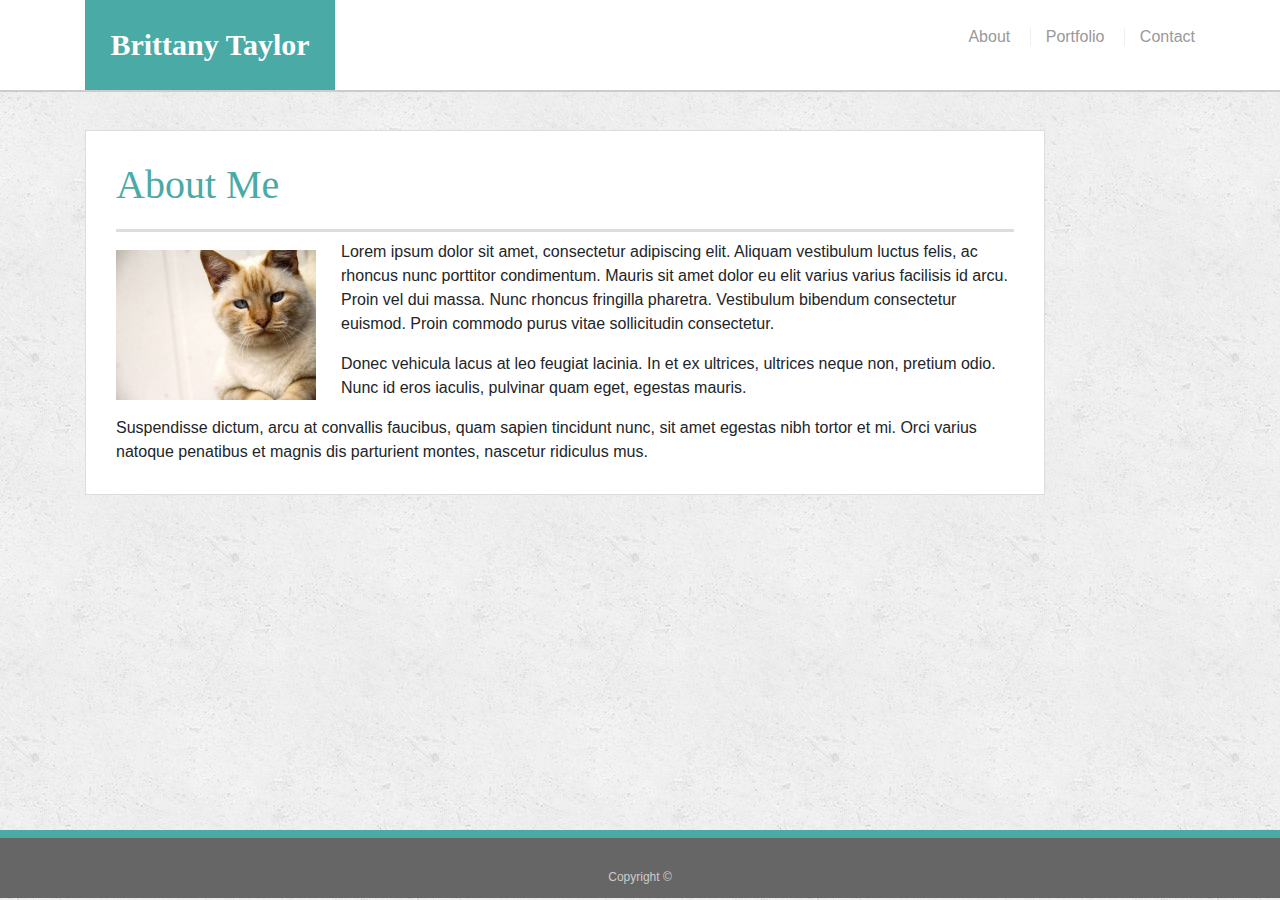
<file: index.html>
<!doctype html>
<html lang="en-us">

<head>
  <meta charset="UTF-8">
  <meta name="viewport" content="width=device-width, initial-scale=1.0">
  <title>About | Brittany Taylor</title>
  <link rel="stylesheet" type="text/css" href="assets/css/style.css">
  <link rel="stylesheet" href="https://stackpath.bootstrapcdn.com/bootstrap/4.3.1/css/bootstrap.min.css" integrity="sha384-ggOyR0iXCbMQv3Xipma34MD+dH/1fQ784/j6cY/iJTQUOhcWr7x9JvoRxT2MZw1T" crossorigin="anonymous">
</head>

<body>

  <header id="masthead">
    <div class="container">
      <a href="index.html" id="logo">Brittany Taylor</a>
      <nav>
        <a href="index.html">About</a>
        <a href="portfolio.html">Portfolio</a>
        <a href="contact.html">Contact</a>
      </nav>
    </div>
  </header>

  <div id="main-container" class="container">
    <section class="main-section">
      <h1>About Me</h1>

      <img src="assets/images/cat.jpg" class="auth-image" alt="Brittany Taylor">

      <p>Lorem ipsum dolor sit amet, consectetur adipiscing elit. Aliquam vestibulum luctus felis, ac rhoncus nunc porttitor condimentum. Mauris sit amet dolor eu elit varius varius facilisis id arcu. Proin vel dui massa. Nunc rhoncus fringilla pharetra. Vestibulum bibendum consectetur euismod. Proin commodo purus vitae sollicitudin consectetur.</p>
      
      <p>Donec vehicula lacus at leo feugiat lacinia. In et ex ultrices, ultrices neque non, pretium odio. Nunc id eros iaculis, pulvinar quam eget, egestas mauris.</p>
      
      <p>Suspendisse dictum, arcu at convallis faucibus, quam sapien tincidunt nunc, sit amet egestas nibh tortor et mi. Orci varius natoque penatibus et magnis dis parturient montes, nascetur ridiculus mus.</p>

    </section>

  </div>

  <footer>
    <div class="container">
      Copyright &copy; 
    </div>
  </footer>
</body>

</html>
</file>
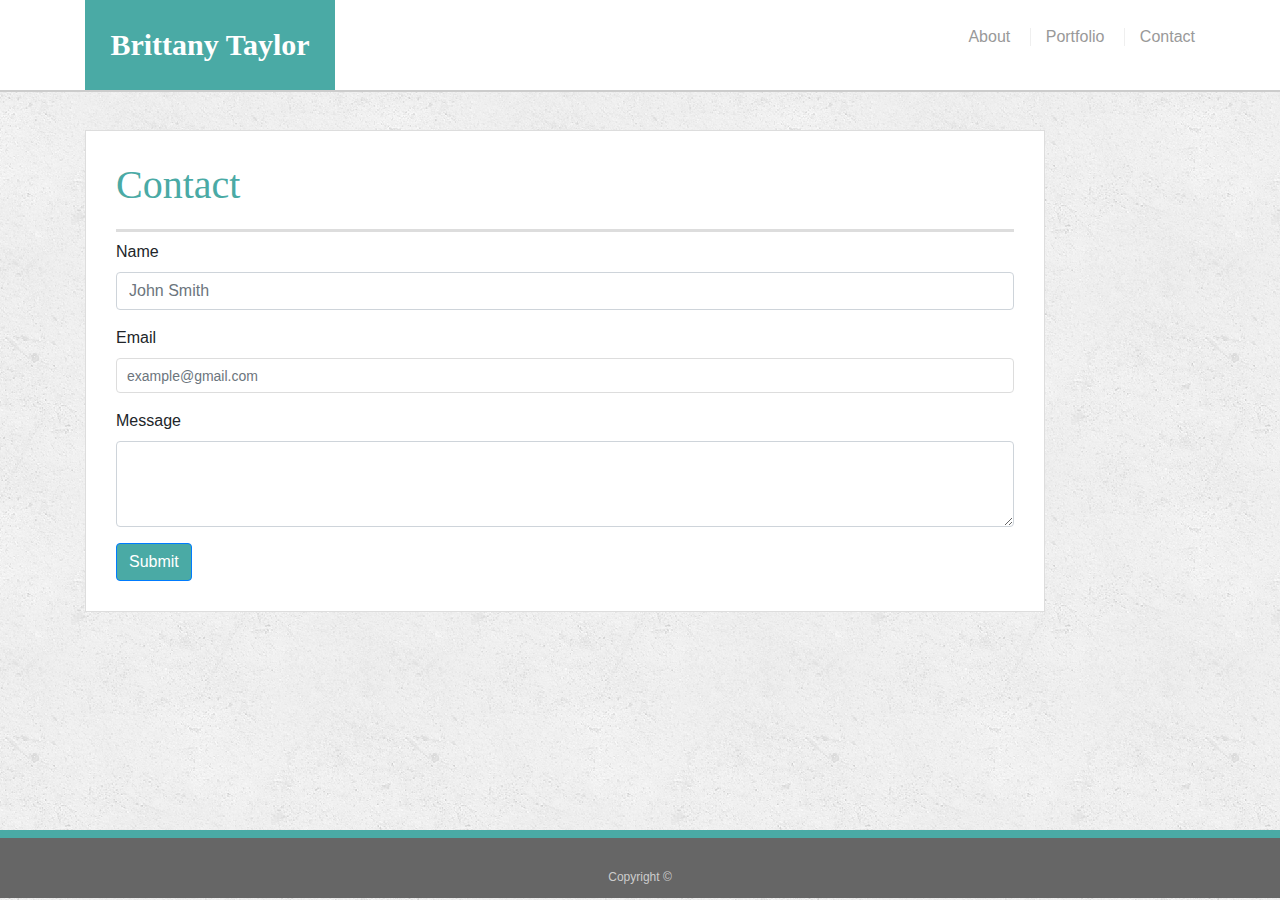
<file: contact.html>
<!doctype html>
<html lang="en-us">

<head>
  <meta charset="UTF-8">
  <meta name="viewport" content="width=device-width, initial-scale=1.0">
  <title>Contact | Brittany Taylor</title>
  <link rel="stylesheet" type="text/css" href="assets/css/style.css">
  <link rel="stylesheet" href="https://stackpath.bootstrapcdn.com/bootstrap/4.3.1/css/bootstrap.min.css" integrity="sha384-ggOyR0iXCbMQv3Xipma34MD+dH/1fQ784/j6cY/iJTQUOhcWr7x9JvoRxT2MZw1T" crossorigin="anonymous">
</head>

<body>

  <header id="masthead">
    <div class="container">
      <a href="index.html" id="logo">Brittany Taylor</a>
      <nav>
        <a href="index.html">About</a>
        <a href="portfolio.html">Portfolio</a>
        <a href="contact.html">Contact</a>
      </nav>
    </div>
  </header>

  <div id="main-container" class="container">
    <section class="main-section">
      <h1>Contact</h1>

      <!-- <form id="contact-form">
        <ul>
          <li>
            <label for="name">Name</label>
            <input type="text" id="name" name="name" placeholder="John Smith" required="required">
          </li>
          <li>
            <label for="email">Email</label>
            <input type="email" id="email" name="email" placeholder="example@gmail.com" required="required">
          </li>
          <li>
            <label for="message">Message</label>
            <textarea id="message" name="message" required="required"></textarea>
          </li>
        </ul>
        <input type="submit">
      </form> -->
      <form>
          
          <div class="form-group">
            <label for="exampleInputPassword1">Name</label>
            <input type="password" class="form-control" id="exampleInputPassword1" placeholder="John Smith">
          </div>

          <div class="form-group">
              <label for="exampleInputEmail1">Email</label>
              <input type="email" class="form-control" id="exampleInputEmail1" aria-describedby="emailHelp" placeholder="example@gmail.com">
            </div>

          <div class="form-group">
              <label for="exampleFormControlTextarea1">Message</label>
              <textarea class="form-control" id="exampleFormControlTextarea1" rows="3"></textarea>
            </div>
          <button type="submit" class="btn btn-primary" id="button">Submit</button>
        </form>
    </section>

  </div>

  <footer>
    <div class="container">
      Copyright &copy; 
    </div>
  </footer>
</body>

</html>
</file>
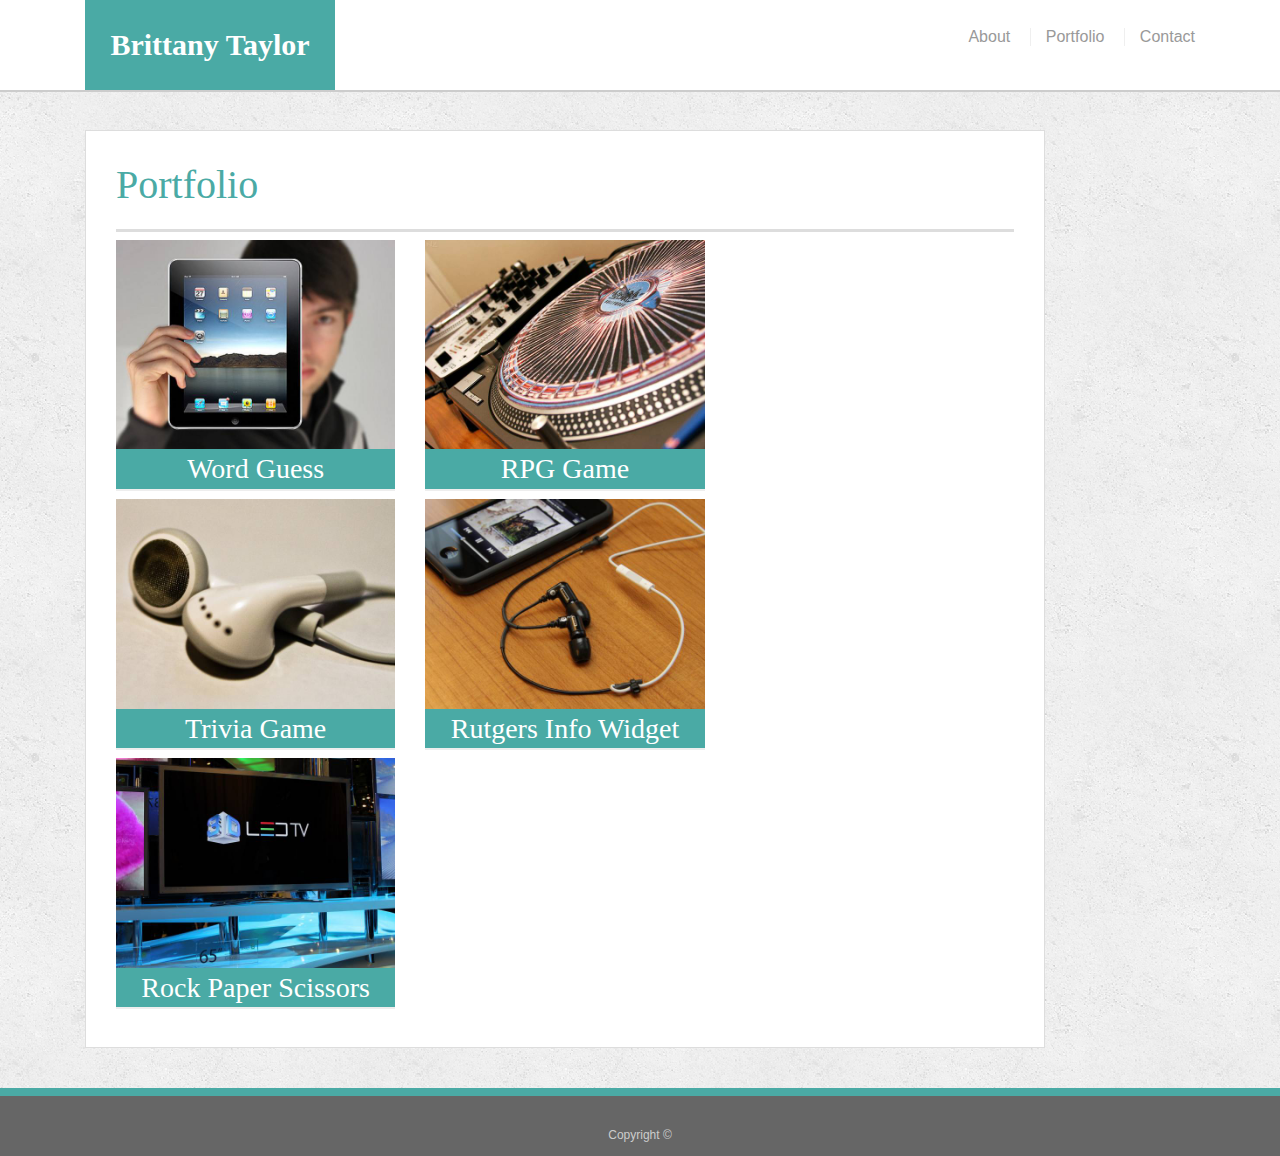
<file: portfolio.html>
<!doctype html>
<html lang="en-us">

<head>
  <meta charset="UTF-8">
  <meta name="viewport" content="width=device-width, initial-scale=1.0">
  <title>Portfolio | Brittany Taylor</title>
  <link rel="stylesheet" type="text/css" href="assets/css/style.css">
  <link rel="stylesheet" href="https://stackpath.bootstrapcdn.com/bootstrap/4.3.1/css/bootstrap.min.css" integrity="sha384-ggOyR0iXCbMQv3Xipma34MD+dH/1fQ784/j6cY/iJTQUOhcWr7x9JvoRxT2MZw1T" crossorigin="anonymous">
</head>

<body>

  <header id="masthead">
    <div class="container">
      <a href="index.html" id="logo">Brittany Taylor</a>
      <nav>
        <a href="index.html">About</a>
        <a href="portfolio.html">Portfolio</a>
        <a href="contact.html">Contact</a>
      </nav>
    </div>
  </header>

  <div id="main-container" class="container">
    <section class="main-section">
      <h1>Portfolio</h1>

      <div class="row">
        <div class="col-md-4">
         
          <img class="img-fluid" src="assets/images/technics-q-c-640-480-1.jpg" alt="Word Guess"> <h3 class= "portfolio-banner" class= "portfolio-banner">Word Guess</h3></div>

        <div class="col-md-4">
         
          <img class="img-fluid" src="assets/images/technics-q-c-640-480-2.jpg" alt="RPG Game"> <h3 class= "portfolio-banner">RPG Game</h3></div>
        <div class="col-md-4"></div>
      </div>
      
      <div class="row">
        <div class="col-md-4">
          
          <img class="img-fluid" src="assets/images/technics-q-c-640-480-5.jpg" alt="Trivia Game"><h3 class= "portfolio-banner">Trivia Game</h3></div>
        <div class="col-md-4">
          
          <img class="img-fluid" src="assets/images/technics-q-c-640-480-7.jpg" alt="Rutgers Info Widget"><h3 class= "portfolio-banner">Rutgers Info Widget</h3></div>
        <div class="col-md-4"></div>
      </div>

      <div class="row">
        <div class="col-md-4">
          
          <img class="img-fluid" src="assets/images/technics-q-c-640-480-9.jpg" alt="Rock Paper Scissors"><h3 class= "portfolio-banner">Rock Paper Scissors</h3></div>
        <div class="col-md-4"></div>
        <div class="col-md-4"></div>
      </div>

    </section>

  </div>
 
  <footer>
    <div class="container">
      Copyright &copy;
    </div>
  </footer>
</body>

</html>
</file>
<file: assets/css/style.css>
body {
    font-family: Arial, "Helvetica Neue", Helvetica, sans-serif;
    font-size: 18px;
    line-height: 34px;
    color: #777777;
    background: url("../images/concrete_seamless.png");
  }
  
  * {
    box-sizing: border-box;
  }
  
  /* general */
  
  .container {
    width: 100%;
    max-width: 960px;
    margin: 0 auto;
    clear: both;
  }

  
  h1,
  h2,
  h3,
  p {
    margin-bottom: 20px;
  }
  
  p:last-child {
    margin-bottom: 0;
  }
  
  h1,
  h2,
  h3 {
    font-family: Georgia, Times, "Times New Roman", serif;
    font-weight: 700;
    color: #4aaaa5;
  }
  
  h1 {
    padding-bottom: 20px;
    font-size: 30px;
    line-height: 49px;
    border-bottom: 3px solid #dddddd;
  }
  
  h2,
  h3 {
    font-size: 22px;
  }
  
  /* header */
  
  #masthead {
    position: fixed;
    z-index: 99;
    width: 100%;
    margin: 0 0 30px;
    overflow: auto;
    color: #ffffff;
    background: #ffffff;
    border-bottom: 2px solid #cccccc;
  }
  
  #logo {
    float: left;
    width: 250px;
    height: 90px;
    font-family: Georgia, Times, "Times New Roman", serif;
    font-size: 30px;
    font-weight: 700;
    line-height: 90px;
    color: #ffffff;
    text-align: center;
    text-decoration: none;
    background: #4aaaa5;
  }
  
  nav {
    float: right;
    margin-top: 25px;
  }
  
  nav a {
    display: inline-block;
    padding-left: 15px;
    margin-left: 15px;
    line-height: 18px;
    color: #999;
    text-decoration: none;
    border-left: 1px solid #efefef;
  }
  
  nav a:first-child {
    border-left: 0 none;
  }
  
  /* footer */
  
  footer {
    padding: 30px 0;
    clear: both;
    font-size: 12px;
    color: #ffffff;
    color: #cccccc;
    text-align: center;
    background: #666666;
    border-top: 8px solid #4aaaa5;
    height: 50px;
  }
  
  h3, h2 {
    padding-bottom: 20px;
    margin-bottom: 15px;
    line-height: 22px;
    border-bottom: 2px solid #eeeeee;
  }
  
  /* main */
  
  #main-container {
    padding-top: 130px;
    min-height: calc(100vh - 70px);
  }
  
  .main-section {
    float: left;
    width: 100%;
    max-width: 960px;
    padding: 30px;
    margin: 0 0 40px;
    background: #ffffff;
    border: 1px solid #dddddd;
  }
  
  /* portfolio page */
  
  .work {
    position: relative;
    float: left;
    width: 274px;
    margin: 20px 0 25px;
    overflow: auto;
  }
  
  .work:nth-child(even) {
    margin-right: 40px;
  }
  
  .work img {
    width: 100%;
    border: 0 none;
    opacity: 0.8;
  }
  
  .work h3 {
    position: absolute;
    bottom: 20px;
    width: 100%;
    padding: 15px;
    margin-bottom: 0;
    font-weight: 300;
    line-height: 30px;
    color: #ffffff;
    text-align: center;
    background: #4aaaa5;
    border-bottom: 0;
  }
  
  .auth-image {
    float: left;
    width: 200px;
    height: auto;
    margin-top: 10px;
    margin-right: 25px;
  }
  
  /* contact page */
  
  #contact-form ul {
    margin-bottom: 20px;
  }
  
  #contact-form li {
    margin-bottom: 10px;
  }
  
  label,
  input[type=text],
  input[type=email],
  textarea {
    display: block;
    width: 100%;
  }
  
  input[type=text],
  input[type=email],
  textarea {
    height: 35px;
    padding: 0 10px;
    font-size: 14px;
    border: 1px solid #dddddd;
  }
  
  textarea {
    height: 200px;
  }
  
  input[type=submit] {
    padding: 10px 30px;
    font-size: 18px;
    color: #ffffff;
    cursor: pointer;
    background: #4aaaa5;
    border: 0 none;
  }

  #button {
    background-color: #4aaaa5;
    color: #ffffff;
  }

  /* Media Query for 980px */

  @media screen and (max-width: 980px) {
    
    .container {
      width: 100%;
      padding-right: 50px;
      padding-left: 50px;
    }
  }
.portfolio-banner{
  width:auto;
  background-color: #4aaaa5;
  color:white;
  text-align: center;
  padding: 3px;

}
  /* Media Query for 768px */

  @media screen and (max-width: 768px) {
  .container {
    width: 100%;
    padding-right: 50px;
    padding-left: 50px;
    margin: 0 auto;

  }
}

  /* Media Query for 640px */

  @media screen and (max-width: 640px) {

  .container {
    width: 100%;
    margin: 0;
  }

}
</file>
